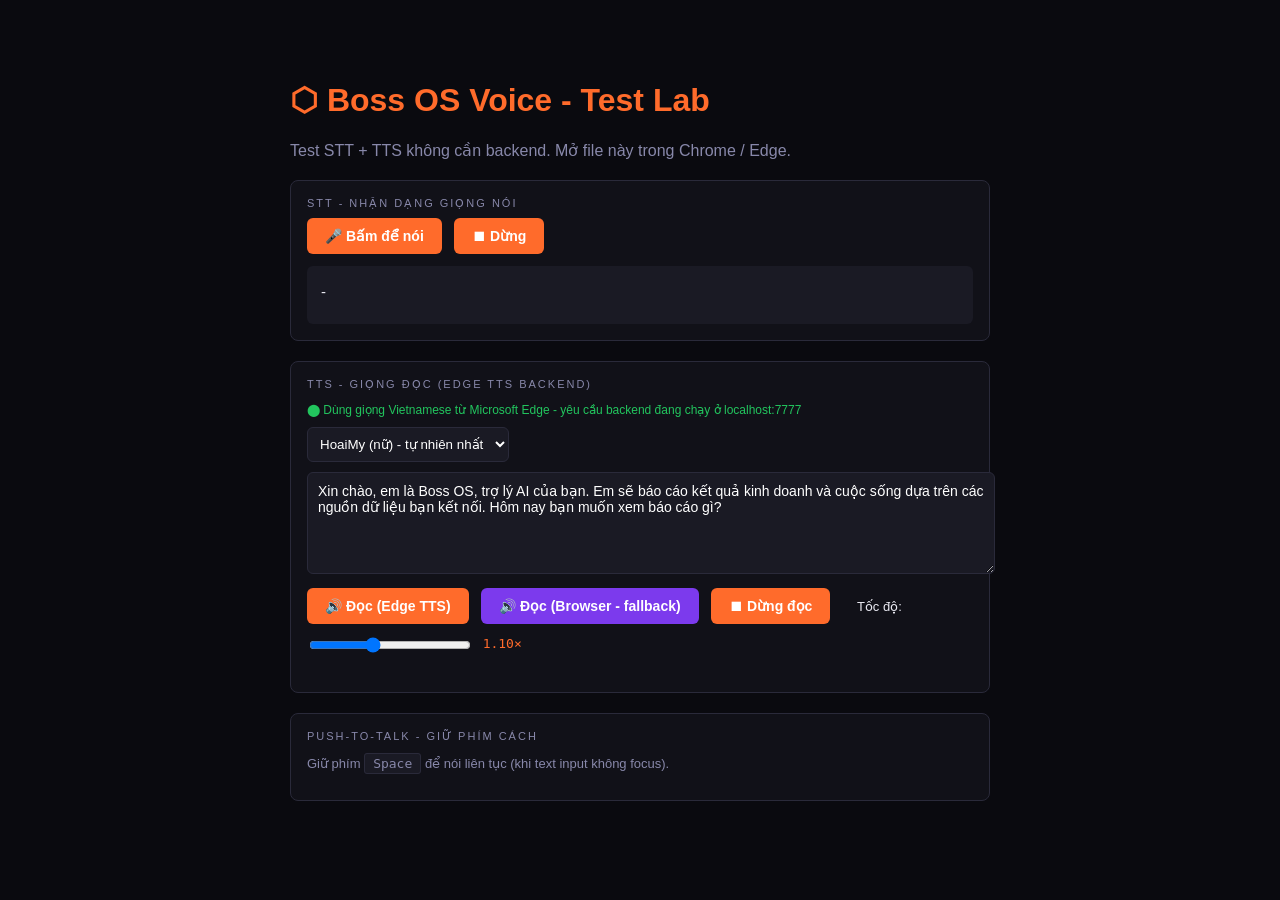
<file: dashboard/voice-test.html>
<!DOCTYPE html>
<html lang="vi">
<head>
  <meta charset="UTF-8">
  <title>Boss OS Voice - Test</title>
  <style>
    body {
      background: #0a0a0f; color: #e8e8f0;
      font-family: -apple-system, sans-serif;
      max-width: 700px; margin: 40px auto; padding: 20px;
    }
    h1 { color: #ff6b2b; }
    .row { margin: 20px 0; padding: 16px; background: #111118; border-radius: 8px; border: 1px solid #2a2a3a; }
    .label { font-size: 11px; color: #8888aa; letter-spacing: 2px; margin-bottom: 8px; }
    button {
      background: #ff6b2b; color: white; border: none;
      padding: 10px 18px; border-radius: 6px; cursor: pointer;
      font-size: 14px; font-weight: 600; margin-right: 8px;
    }
    button:hover { opacity: 0.85; }
    .recording { background: #ef4444; animation: pulse 1s infinite; }
    @keyframes pulse { 0%,100%{opacity:1} 50%{opacity:0.6} }
    .output {
      background: #1a1a24; padding: 14px; border-radius: 6px;
      margin-top: 12px; min-height: 30px; line-height: 1.6;
      font-size: 15px;
    }
    .interim { color: #8888aa; font-style: italic; }
    input, textarea {
      width: 100%; background: #1a1a24; border: 1px solid #2a2a3a;
      color: white; padding: 10px; border-radius: 6px;
      font-family: inherit; font-size: 14px;
    }
    textarea { min-height: 80px; resize: vertical; }
    select {
      background: #1a1a24; border: 1px solid #2a2a3a;
      color: white; padding: 8px; border-radius: 6px;
    }
  </style>
</head>
<body>
  <h1>⬡ Boss OS Voice - Test Lab</h1>
  <p style="color:#8888aa">Test STT + TTS không cần backend. Mở file này trong Chrome / Edge.</p>

  <div class="row">
    <div class="label">STT - NHẬN DẠNG GIỌNG NÓI</div>
    <button id="micBtn">🎤 Bấm để nói</button>
    <button id="stopBtn">⏹ Dừng</button>
    <div class="output">
      <div id="finalText">-</div>
      <div class="interim" id="interimText"></div>
    </div>
  </div>

  <div class="row">
    <div class="label">TTS - GIỌNG ĐỌC (EDGE TTS BACKEND)</div>
    <p style="font-size:12px;color:#22c55e;margin-bottom:10px">⬤ Dùng giọng Vietnamese từ Microsoft Edge - yêu cầu backend đang chạy ở localhost:7777</p>
    <select id="voiceSelect" style="margin-bottom:10px">
      <option value="vi-VN-HoaiMyNeural">HoaiMy (nữ) - tự nhiên nhất</option>
      <option value="vi-VN-NamMinhNeural">NamMinh (nam)</option>
    </select>
    <textarea id="ttsText">Xin chào, em là Boss OS, trợ lý AI của bạn. Em sẽ báo cáo kết quả kinh doanh và cuộc sống dựa trên các nguồn dữ liệu bạn kết nối. Hôm nay bạn muốn xem báo cáo gì?</textarea>
    <div style="margin-top:10px">
      <button id="speakBtn">🔊 Đọc (Edge TTS)</button>
      <button id="speakBrowserBtn" style="background:#7c3aed">🔊 Đọc (Browser - fallback)</button>
      <button id="stopSpeakBtn">⏹ Dừng đọc</button>
      <label style="margin-left:14px;font-size:13px">Tốc độ:
        <input type="range" id="rate" min="0.7" max="1.8" step="0.05" value="1.1" style="width:140px;vertical-align:middle">
        <span id="rateVal" style="font-family:monospace;color:#ff6b2b;margin-left:6px">1.10×</span>
      </label>
    </div>
    <div id="ttsStatus" style="margin-top:10px;font-size:12px;color:#8888aa"></div>
  </div>

  <div class="row">
    <div class="label">PUSH-TO-TALK - GIỮ PHÍM CÁCH</div>
    <p style="font-size:13px;color:#8888aa">Giữ phím <kbd style="background:#1a1a24;padding:2px 8px;border-radius:3px;border:1px solid #2a2a3a">Space</kbd> để nói liên tục (khi text input không focus).</p>
  </div>

  <script src="voice.js"></script>
  <script>
    const finalText = document.getElementById("finalText");
    const interimText = document.getElementById("interimText");
    const micBtn = document.getElementById("micBtn");
    const stopBtn = document.getElementById("stopBtn");
    const ttsText = document.getElementById("ttsText");
    const speakBtn = document.getElementById("speakBtn");
    const stopSpeakBtn = document.getElementById("stopSpeakBtn");
    const voiceSelect = document.getElementById("voiceSelect");
    const rate = document.getElementById("rate");
    const rateVal = document.getElementById("rateVal");

    const voice = new BossVoice({
      lang: "vi-VN",
      onStart: () => { micBtn.classList.add("recording"); interimText.textContent = "đang nghe..."; },
      onInterim: t => interimText.textContent = t,
      onTranscript: t => { finalText.textContent = t; interimText.textContent = ""; },
      onEnd: () => { micBtn.classList.remove("recording"); interimText.textContent = ""; },
      onError: e => alert("Lỗi: " + e),
    });

    micBtn.onclick = () => voice.toggleListening();
    stopBtn.onclick = () => voice.stopListening();

    // Edge TTS voices đã hardcode trong HTML, không cần populate từ browser

    const ttsStatus = document.getElementById("ttsStatus");
    const speakBrowserBtn = document.getElementById("speakBrowserBtn");
    let currentAudio = null;

    // Rate slider - update display + apply realtime nếu đang đọc
    const rateValEl = document.getElementById("rateVal");
    rate.oninput = () => {
      const r = parseFloat(rate.value);
      rateValEl.textContent = r.toFixed(2) + "×";
      if (currentAudio) {
        currentAudio.playbackRate = r;
        currentAudio.preservesPitch = true;
      }
    };

    function applyRate(audio) {
      audio.playbackRate = parseFloat(rate.value);
      audio.preservesPitch = true;
      audio.mozPreservesPitch = true;
      audio.webkitPreservesPitch = true;
    }

    // Edge TTS qua backend (nếu chạy)
    speakBtn.onclick = async () => {
      const voiceName = voiceSelect.value;
      const text = ttsText.value;
      const ratePct = ((parseFloat(rate.value) - 1) * 100).toFixed(0);
      const ratePctStr = (ratePct >= 0 ? "+" : "") + ratePct + "%";

      const backendUp = await fetch("http://localhost:7777/health").then(() => true).catch(() => false);

      if (backendUp) {
        ttsStatus.textContent = "Đang dùng Edge TTS backend...";
        if (currentAudio) currentAudio.pause();
        const url = `http://localhost:7777/tts?text=${encodeURIComponent(text)}&voice=${encodeURIComponent(voiceName)}&rate=${encodeURIComponent(ratePctStr)}`;
        currentAudio = new Audio(url);
        currentAudio.onplay = () => ttsStatus.textContent = `▶ Đang đọc bằng ${voiceName} (Edge TTS, ${ratePctStr})`;
        currentAudio.onended = () => ttsStatus.textContent = "✓ Đọc xong";
        currentAudio.onerror = () => playGoogleTTS(text);
        await currentAudio.play().catch(() => playGoogleTTS(text));
      } else {
        ttsStatus.textContent = "Backend không chạy - dùng Google Translate TTS";
        playGoogleTTS(text);
      }
    };

    function playGoogleTTS(text) {
      if (currentAudio) currentAudio.pause();
      const chunks = splitText(text, 180);
      let idx = 0;
      const playNext = () => {
        if (idx >= chunks.length) { ttsStatus.textContent = "✓ Đọc xong (Google TTS)"; return; }
        const chunk = chunks[idx++];
        const url = `https://translate.google.com/translate_tts?ie=UTF-8&tl=vi&client=tw-ob&q=${encodeURIComponent(chunk)}`;
        currentAudio = new Audio(url);
        applyRate(currentAudio);
        currentAudio.onplay = () => ttsStatus.textContent = `▶ Google TTS - ${idx}/${chunks.length} - ${rate.value}×`;
        currentAudio.onended = playNext;
        currentAudio.onerror = () => ttsStatus.textContent = "✗ Lỗi: Trình duyệt chặn Google TTS.";
        currentAudio.play().catch(e => ttsStatus.textContent = "Lỗi: " + e.message);
      };
      playNext();
    }

    function splitText(text, maxLen) {
      const sentences = text.match(/[^.!?]+[.!?]+|\s*[^.!?]+$/g) || [text];
      const chunks = []; let current = "";
      for (const s of sentences) {
        if ((current + s).length > maxLen && current) { chunks.push(current.trim()); current = s; }
        else current += s;
      }
      if (current.trim()) chunks.push(current.trim());
      return chunks;
    }

    speakBrowserBtn.onclick = () => {
      const voices = speechSynthesis.getVoices();
      const selected = voices[voiceSelect.selectedIndex] || voices.find(v => v.lang.startsWith('vi')) || voices[0];
      speechSynthesis.cancel();
      const text = ttsText.value;
      const chunks = text.match(/[^.!?]+[.!?]+|\s*[^.!?]+$/g) || [text];
      chunks.forEach(c => {
        const u = new SpeechSynthesisUtterance(c.trim());
        if (selected) u.voice = selected;
        u.lang = 'vi-VN';
        u.rate = 1.05;
        speechSynthesis.speak(u);
      });
      ttsStatus.textContent = `▶ Đang đọc bằng browser (${selected ? selected.name : 'default'})`;
    };

    stopSpeakBtn.onclick = () => {
      speechSynthesis.cancel();
      if (currentAudio) currentAudio.pause();
      ttsStatus.textContent = "⏹ Đã dừng";
    };

    // Push-to-talk
    let space = false;
    document.addEventListener("keydown", e => {
      if (e.code === "Space" && !space && document.activeElement.tagName !== "TEXTAREA") {
        e.preventDefault(); space = true; voice.startListening();
      }
    });
    document.addEventListener("keyup", e => {
      if (e.code === "Space" && space) { space = false; voice.stopListening(); }
    });
  </script>
</body>
</html>
</file>
